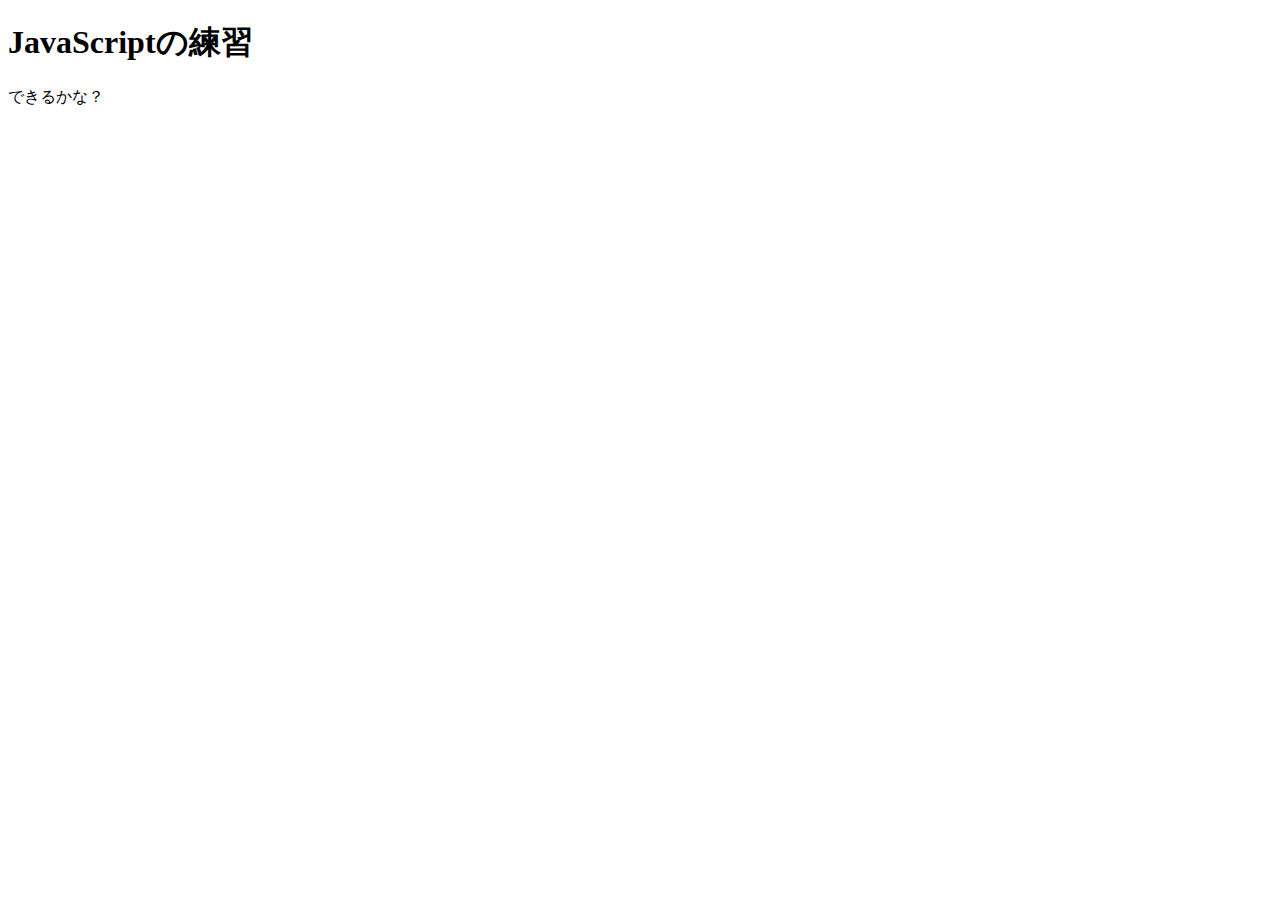
<file: index.html>
<!DOCTYPE html>
<html lang="ja">

    <head>
        <meta charset="UTF-8">
        <meta http-equiv="X-UA-Compatible" content="IE=edge">
        <meta name="viewport" content="width=device-width, initial-scale=1.0">
        <title>WA25の練習1</title>
    </head>

    <body>
        <h1 class="title">JavaScriptの練習</h1>
        <p>できるかな？</p>

        <script>
            // 変数宣言
            // var
            // var name = "kazunari"

            // let
            // let name = "kazunari"
            // name = "小泉先生！"
            // console.log(name);

            // name = "杉山先生！"
            // console.log(name);

            // 定数宣言
            // const
            const name = "hirosawa"

            // console.log(name);

            // できない
            // name = "和成"

            // 等価演算子
            // 型変換を勝手にしちゃう
            // console.log(name == "hirosawa");
            // console.log(name != "kazunari");
            // console.log(1 == "1")
            // console.log(false == '0')

            // 厳密等価演算子 (この授業ではこれを使う)
            // console.log(name === "hirosawa");
            // console.log(name !== "kazunari");
            // console.log(1 === "1")

            // 比較演算子
            // console.log(1 > 0)  // true
            // console.log(1 >= 0) // true
            // console.log(1 < 0)  // false
            // console.log(1 <= 0) // false


            // 誕生日占い
            // const month = 4
            // const day = -81

            // if (month === 1) {
            //     console.log("白の");
            // } else if (month === 2) {
            //     console.log("黒の");
            // } else if (month === 3) {
            //     console.log("ピンクの");
            // } else if (month === 4) {
            //     console.log("青の");
            // } else if (month === 5) {
            //     console.log("水色の");
            // } else if (month === 6) {
            //     console.log("金の");
            // } else if (month === 7) {
            //     console.log("銀の");
            // } else if (month === 8) {
            //     console.log("茶の");
            // } else if (month === 9) {
            //     console.log("緑の");
            // } else if (month === 10) {
            //     console.log("紫の");
            // } else if (month === 11) {
            //     console.log("黄の");
            // } else if (month === 12) {
            //     console.log("赤の");
            // } else {
            //     console.log("エラーの");
            // }

            // if (day < 10) {
            //     console.log("キリン");
            // } else if (day < 20) {
            //     console.log("カンガルー");
            // } else if (day < 30) {
            //     console.log("パンダ");
            // } else {
            //     console.log("コアラ");
            // }

            const food = "りんご"

            // if (food === "みかん") {
            //     console.log("柑橘だよ");
            // } else {
            //     console.log("みかんじゃないよ");
            // }

            // 三項演算子
            // 条件式 ? A : B
            // console.log(food === "みかん" ? "柑橘だよ" : "みかんじゃないよ");

            // // 繰り返し文 (for)
            // for (let index = 0; index < 10; index++) {
            //     console.log(index)
            // }

            // // 繰り返し文 (for in) (for of)
            // const foodList = [
            //     "バナナ",
            //     "パイナップル",
            //     "いちご",
            //     "梨"
            // ]
            // for (const value of foodList) {
            //     console.log(value);
            // }

            for (let index = 1; index <= 100; index++) {
                if (index % 15 === 0) {
                    console.log("FizzBuzz");
                } else if (index % 3 === 0) {
                    console.log("Fizz");
                } else if (index % 5 === 0) {
                    console.log("Buzz");
                } else {
                    console.log(index);
                }
            }

        </script>
    </body>

</html>
</file>
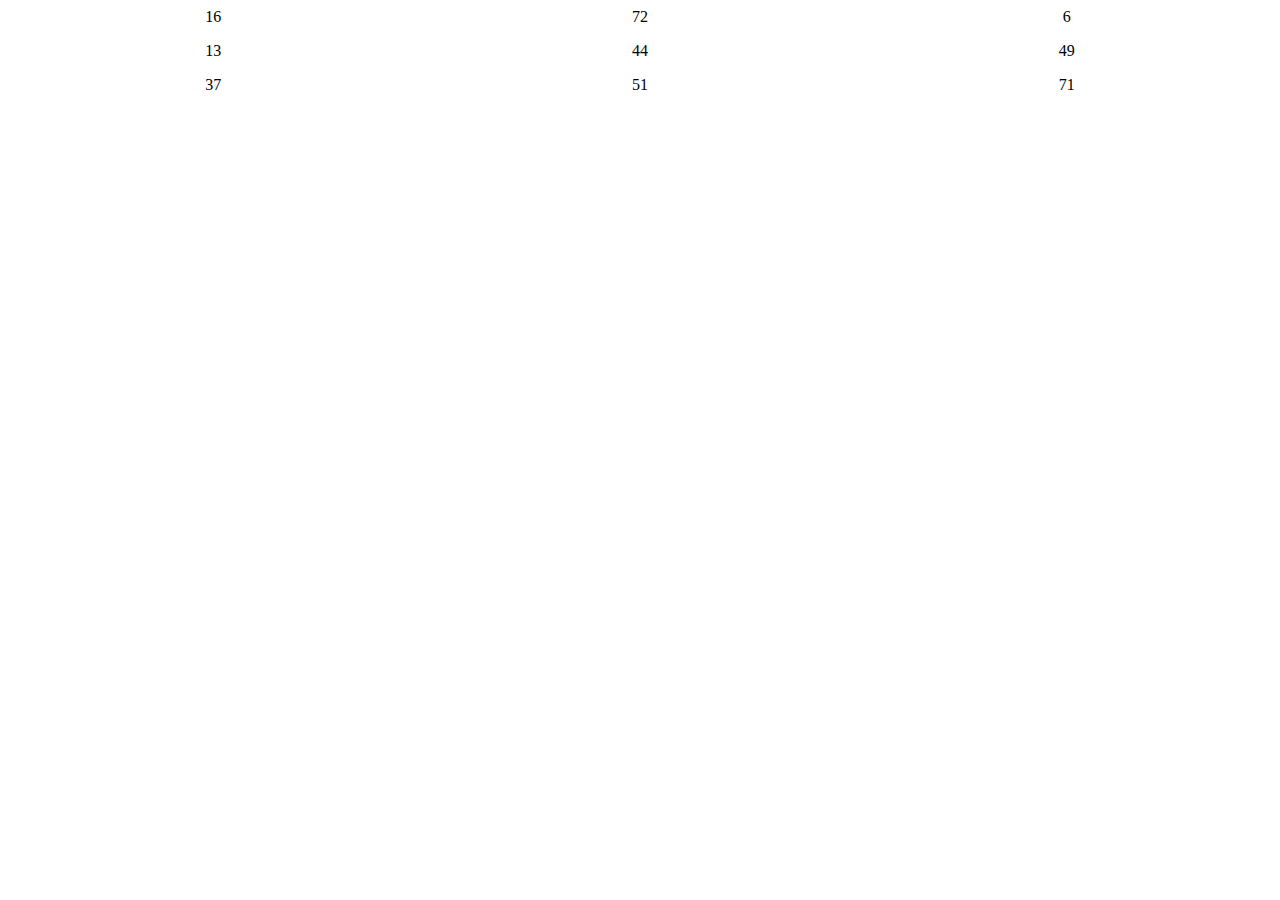
<file: bingo.html>
<!DOCTYPE html>
<html lang="ja">

    <head>
        <meta charset="UTF-8">
        <meta http-equiv="X-UA-Compatible" content="IE=edge">
        <meta name="viewport" content="width=device-width, initial-scale=1.0">
        <title>ビンゴゲーム</title>
        <link rel="stylesheet" href="./bingo.css">
    </head>

    <body>
        <ul>
            <li class="cell cell0" data-index="0">0</li>
            <li class="cell cell1" data-index="1">0</li>
            <li class="cell cell2" data-index="2">0</li>
            <li class="cell cell3" data-index="3">0</li>
            <li class="cell cell4" data-index="4">0</li>
            <li class="cell cell5" data-index="5">0</li>
            <li class="cell cell6" data-index="6">0</li>
            <li class="cell cell7" data-index="7">0</li>
            <li class="cell cell8" data-index="8">0</li>
        </ul>
        <script>
            // ビンゴカードの条件
            // 1 ~ 75までの数字を3x3に配置
            // 縦, 横, 斜めの3つのマスが選択されたら、Bingo

            // かぶらないように乱数を生成する
            // 1. 配列を作る (1 ~ 75)
            let numList = [...Array(75).keys()].map(i => ++i)
            const board = [
                false,
                false,
                false,
                false,
                false,
                false,
                false,
                false,
                false,
            ]

            function getRandomNumber() {
                // 2. 配列からランダムな添字で値を取り出す
                const index = Math.floor(Math.random() * numList.length)
                const randomNum = numList[index]

                // 3. 配列から取り出した値と同じ値を消す
                numList.splice(index, 1);

                return randomNum
            }

            // 4. boardに反映する
            const cells = document.querySelectorAll(".cell")
            for (const cell of cells) {
                cell.innerHTML = getRandomNumber()
                cell.addEventListener("click", function (event) {
                    event.target.style.backgroundColor = "#666"
                    const index = event.target.dataset.index
                    board[index] = true
                    bingo()
                })
            }

            function bingo() {
                if (board[0] && board[1] && board[2] ||
                    board[3] && board[4] && board[5] ||
                    board[6] && board[7] && board[8] ||
                    board[0] && board[3] && board[6] ||
                    board[1] && board[4] && board[7] ||
                    board[0] && board[4] && board[8] ||
                    board[2] && board[4] && board[6]) {
                    alert("Bingoだよ")
                }
            }

        </script>

    </body>

</html>
</file>
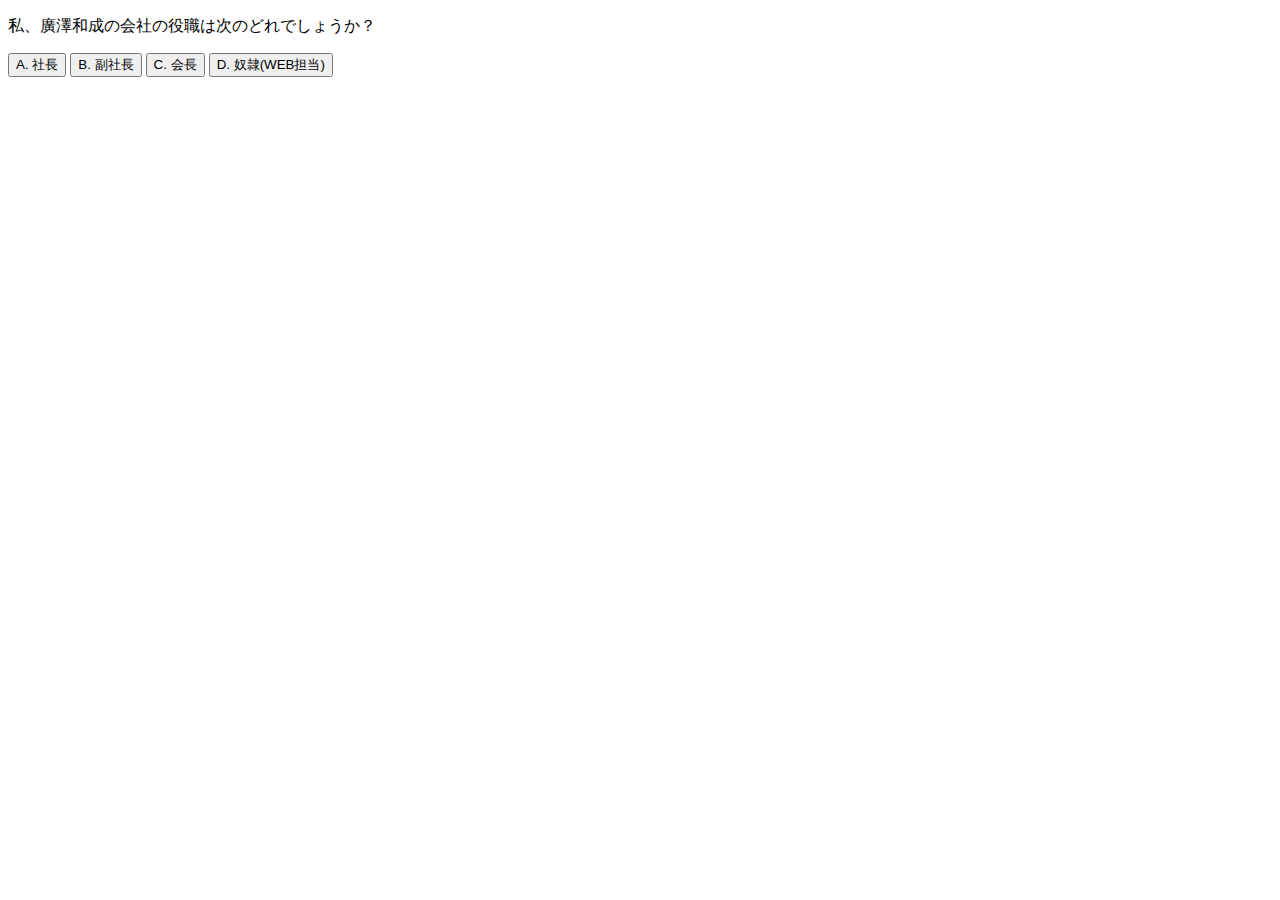
<file: button.html>
<!DOCTYPE html>
<html lang="ja">

    <head>
        <meta charset="UTF-8">
        <meta http-equiv="X-UA-Compatible" content="IE=edge">
        <meta name="viewport" content="width=device-width, initial-scale=1.0">
        <title>buttonでアクション</title>
    </head>

    <body>
        <div>
            <p>
                私、廣澤和成の会社の役職は次のどれでしょうか？
            </p>
            <div>
                <button id="button1">A. 社長</button>
                <button id="button2">B. 副社長</button>
                <button id="button3">C. 会長</button>
                <button id="button4">D. 奴隷(WEB担当)</button>
            </div>
            <p class="answer"></p>
        </div>

        <script>
            const message = document.querySelector(".answer")
            const button1 = document.getElementById("button1")
            button1.addEventListener("click", function () {
                message.innerText = "不正解"
            })
            const button2 = document.getElementById("button2")
            button2.addEventListener("click", function () {
                message.innerText = "不正解"
            })
            const button3 = document.getElementById("button3")
            button3.addEventListener("click", function () {
                message.innerText = "不正解"
            })
            const button4 = document.getElementById("button4")
            button4.addEventListener("click", function () {
                message.innerText = "正解！"
            })

            // function 関数名(引数) {

            // } 
        </script>

    </body>

</html>
</file>
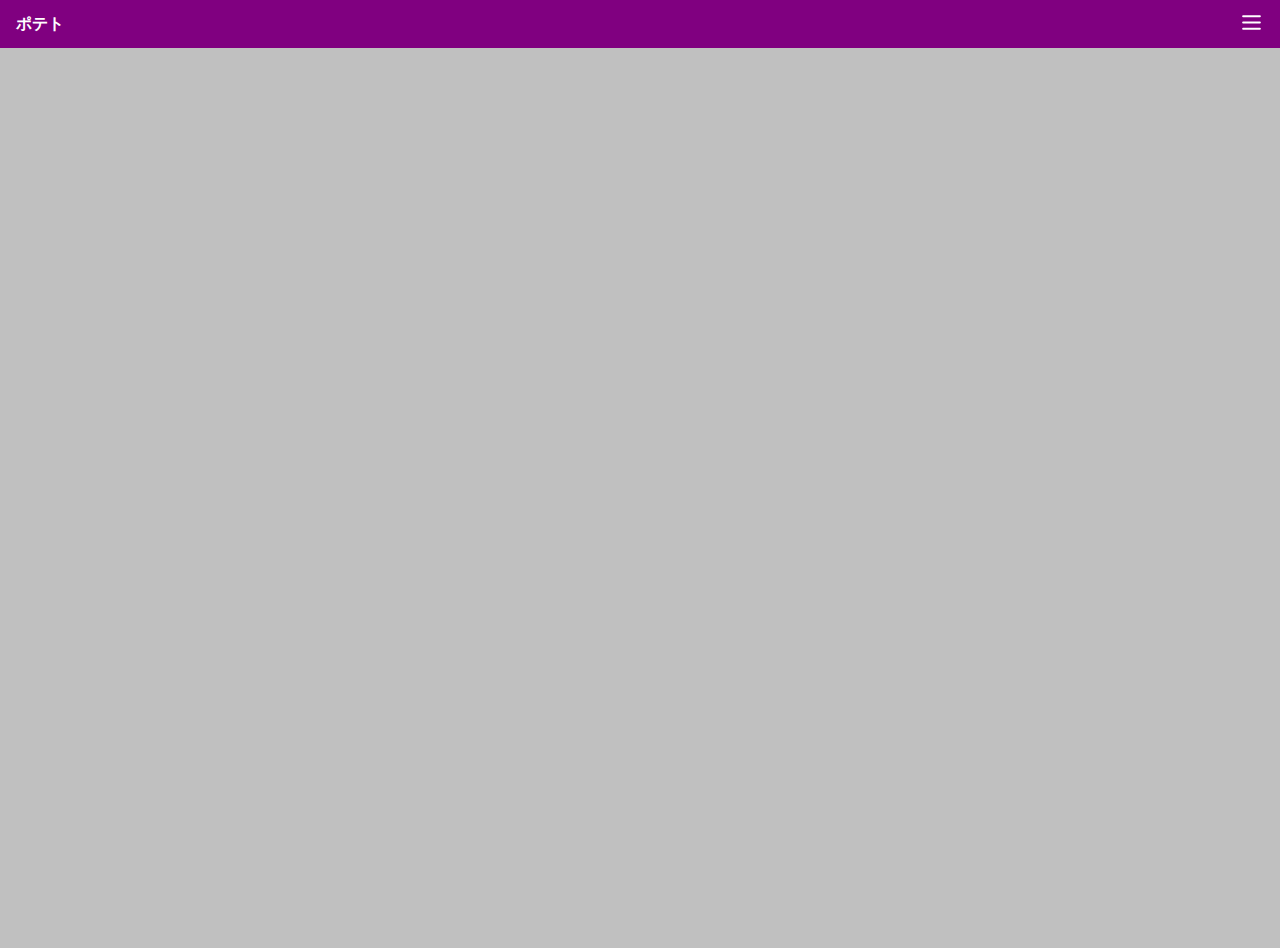
<file: menu.html>
<!DOCTYPE html>
<html lang="ja">

    <head>
        <meta charset="UTF-8">
        <meta http-equiv="X-UA-Compatible" content="IE=edge">
        <meta name="viewport" content="width=device-width, initial-scale=1.0">
        <title>メニュー</title>
        <link rel="stylesheet" href="./menu.css">
    </head>

    <body>

        <header>
            <h1>
                ポテト
            </h1>
            <!-- https://heroicons.com/ -->
            <button>
                <svg xmlns="http://www.w3.org/2000/svg" class="h-6 w-6" fill="none" viewBox="0 0 24 24"
                    stroke="currentColor">
                    <path stroke-linecap="round" stroke-linejoin="round" stroke-width="2" d="M4 6h16M4 12h16M4 18h16" />
                </svg>
            </button>
        </header>
        <div class="menu">
            <ul>
                <li>ダイワスカーレット</li>
                <li>ゴールドシップ</li>
                <li>ライスシャワー</li>
                <li>サイレンススズカ</li>
                <li>エイシンフラッシュ</li>
            </ul>
        </div>
        <script>
            document
                .querySelector("button")
                .addEventListener("click", function () {
                    console.log("ボタン押されたよ");
                    document
                        .querySelector(".menu ul")
                        .style.visibility = "visible"
                })

        </script>

    </body>

</html>
</file>
<file: bingo.css>
* {
    padding: 0;
    margin: 0;
    box-sizing: border-box;
}

ul {
    list-style: none;
    display: flex;
    flex-wrap: wrap;
    justify-content: center;
    align-items: center;
}

.cell {
    width: 33.333333333333%;
    padding: 0.5rem;
    text-align: center;
    
}
</file>
<file: menu.css>
* {
    margin: 0;
    padding: 0;
    box-sizing: border-box;
}

header {
    position: relative;
    z-index: 1;
    display: flex;
    justify-content: space-between;
    align-items: center;
    padding: 0.5rem 1rem;
    background-color: purple;
    color: white;
    width: 100vw;
    height: 3rem;
}

header h1 {
    font-size: 16px;
    font-weight: bold;
}

header button {
    background: none;
    border: none;
}

header button svg {
    width: 25px;
    color: white;
}

.menu {
    position: relative;
    z-index: 0;
    width: 100vw;
    height: 100vh;
    display: flex;
    justify-content: flex-end;
    background-color: #8888;
}

.menu ul {
    background-color: white;
    width: 80vw;
    height: 100vh;
    padding: 0 2rem;
    box-shadow: -5px -5px 40px #888;
    visibility: hidden;
}
.menu ul li {
    display: block;
    font-size: 12px;
    color: #676767;
    margin: 1rem 0;
}
</file>
